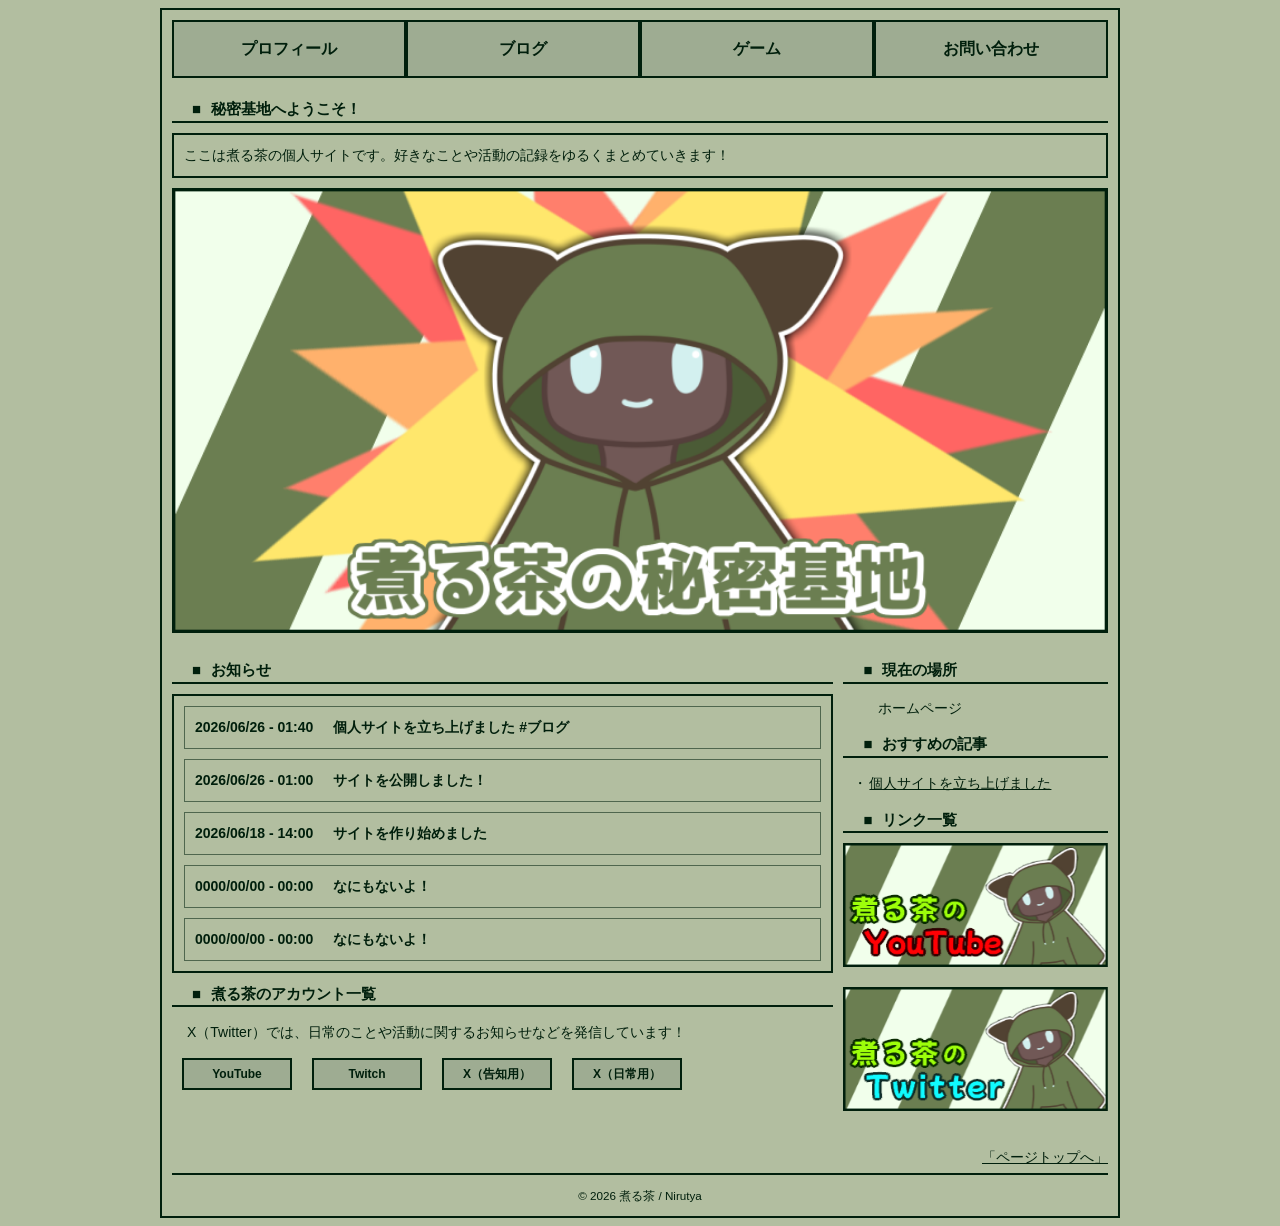
<file: index.html>
﻿<!-- -----------------------------------
	煮る茶の秘密基地（個人サイト）
	作者：煮る茶
	最終更新：2026/06/30
	ファイル：index.html
------------------------------------ -->

<!-- このファイルはHTMLで書かれています -->
<!DOCTYPE html>

<!-- - HTMLの言語を日本語に設定します - -->
<html id="top" lang="ja">

<!-- ---- ブラウザに表示されない場所 ---- -->

<head>
	<!-- 文字コードをUTF-8に指定（日本語崩れ防止） -->
	<meta charset="UTF-8">

	<!--　タブに表示される名前の設定　-->
	<title>煮る茶の秘密基地</title>

	<!--　検索時の概要文章　-->
	<meta name="description" content="煮る茶（にるちゃ）の個人サイトです。プロフィールやブログなど活動を記録をまとめています。">

	<!-- 検索エンジンへの登録許可 -->
	<meta name="robots" content="index, follow">

	<!-- このページの正規URL -->
	<link rel="canonical" href="https://nirutya.github.io/">

	<!-- タブに表示されるアイコンの設定 -->
	<link rel="icon" href="icon.svg">

	<!-- OGP（SNSで共有されたときの表示） -->
	<meta property="og:locale" content="ja_JP">
	<meta property="og:title" content="煮る茶の秘密基地">
	<meta property="og:description" content="煮る茶（にるちゃ）の個人サイトです。プロフィールやブログなど活動を記録をまとめています。">
	<meta property="og:url" content="https://nirutya.github.io/">
	<meta property="og:type" content="website">
	<meta property="og:site_name" content="煮る茶の秘密基地">
	<meta property="og:image" content="https://nirutya.github.io/ogp.png">
	<meta property="og:image:alt" content="煮る茶の秘密基地のOGP画像">

	<!-- Twitterに表示するカード -->
	<meta name="twitter:card" content="summary_large_image">
	<meta name="twitter:title" content="煮る茶の秘密基地">
	<meta name="twitter:description" content="煮る茶（にるちゃ）の個人サイトです。プロフィールやブログなど活動を記録をまとめています。">
	<meta name="twitter:url" content="https://nirutya.github.io/">
	<meta name="twitter:image" content="https://nirutya.github.io/ogp.png">
	<meta name="twitter:image:alt" content="煮る茶の秘密基地のOGP画像">

	<!--　CSSの読み込み　-->
	<link rel="stylesheet" href="css/style.css">

</head>

<!-- ----- ブラウザに表示される場所 ----- -->

<body>

	<!-- コンテンツ（タグ） -->
	<div id="contents">

		<!-- ヘッダー -->
		<header>

			<!-- ナビゲーション -->
			<nav>

				<ul>

					<!-- プロフィールページへ移動するリンク -->
					<li><a href="profile.html" draggable="false">プロフィール</a></li>

					<!-- お知らせ(ブログ)ページへ移動するリンク -->
					<li><a href="blog.html" draggable="false">ブログ</a></li>

					<!-- ゲームページへ移動するリンク -->
					<li><a href="game.html" draggable="false">ゲーム</a></li>

					<!-- お問い合わせページへ移動するリンク -->
					<li><a href="contact.html" draggable="false">お問い合わせ</a></li>

				</ul>

			</nav>

		</header>

		<!-- ホーム画像（タグ） -->
		<div id="home">

			<!-- 見出し -->
			<h1>秘密基地へようこそ！</h1>

			<p class="h-text">
				ここは煮る茶の個人サイトです。好きなことや活動の記録をゆるくまとめていきます！
			</p>

			<!-- 表示させる画像/ドラッグ禁止処理 -->
			<img src="images/slide1.png" class="image1" draggable="false">

		</div>

		<!-- サイズ調整用（タグ） -->
		<div id="container">

			<!-- メイン（タグ） -->
			<div id="main">

				<!-- 見出し -->
				<h2>お知らせ</h2>

				<!-- ホームリスト（タグ） -->
				<div class="h-list">

					<!-- ホームカード（タグ） -->
					<a class="h-card" href="blog/post1.html" draggable="false">
						<div class="h-header">
							<p class="h-meta">2026/06/26 - 01:40</p>
							<p class="h-title">個人サイトを立ち上げました #ブログ</p>
						</div>
					</a>

					<a class="h-card">
						<div class="h-header">
							<p class="h-meta">2026/06/26 - 01:00</p>
							<p class="h-title">サイトを公開しました！</p>
						</div>
					</a>

					<a class="h-card">
						<div class="h-header">
							<p class="h-meta">2026/06/18 - 14:00</p>
							<p class="h-title">サイトを作り始めました</p>
						</div>
					</a>

					<a class="h-card">
						<div class="h-header">
							<p class="h-meta">0000/00/00 - 00:00</p>
							<p class="h-title">なにもないよ！</p>
						</div>
					</a>

					<a class="h-card">
						<div class="h-header">
							<p class="h-meta">0000/00/00 - 00:00</p>
							<p class="h-title">なにもないよ！</p>
						</div>
					</a>

				</div>

				<!-- 見出し -->
				<h2>煮る茶のアカウント一覧</h2>

				<!-- 表示させる文字 -->
				<p class="text">
					X（Twitter）では、日常のことや活動に関するお知らせなどを発信しています！</p>

				<!-- リンクボタン（タグ） -->
				<div class="link-buttons">
					<a href="https://www.youtube.com/@Nirutya2678" class="btn" draggable="false">YouTube</a>
					<a href="https://www.twitch.tv/nirutya" class="btn" draggable="false">Twitch</a>
					<a href="https://x.com/nirutya" class="btn" draggable="false">X（告知用）</a>
					<a href="https://x.com/nirutya2678" class="btn" draggable="false">X（日常用）</a>
				</div>

			</div>

			<!-- サイド（タグ） -->
			<div id="sub">

				<!-- パンくずリスト（タグ） -->
				<div id="breadcrumb">

					<!-- 見出し -->
					<h3>現在の場所</h3>

					<ul>
						<li>ホームページ</li>
					</ul>

				</div>

				<!-- ブログリンク（タグ） -->
				<div id="b-link">

					<!-- 見出し -->
					<h5>おすすめの記事</h5>

					<ul>
						<li><a href="blog/post1.html" draggable="false">個人サイトを立ち上げました</a></li>
					</ul>

				</div>

				<!-- 見出し -->
				<h6>リンク一覧</h6>

				<!-- バナー画像（タグ）-->
				<div class="banner">

					<!-- URL指定 -->
					<a href="https://www.youtube.com/@Nirutya2678" draggable="false">

						<!-- 表示させる画像と文字/ドラッグ禁止処理 -->
						<img src="images/YouTube.png" alt="YouTubeへのリンク" draggable="false"></a>

					<!-- URL指定 -->
					<a href="https://x.com/nirutya2678" draggable="false">

						<!-- 表示させる画像と文字/ドラッグ禁止処理 -->
						<img src="images/Twitter.png" alt="Twitterへのリンク" draggable="false"></a>

				</div>

			</div>

		</div>

		<!-- フッダー -->
		<footer>

			<!-- ページトップ（タグ） -->
			<p class="f-top">

				<!-- 表示させる文字 -->
				<a href="#top">「ページトップへ」</a>

			</p>

			<div class="f-line">

				<!-- コピーライト（タグ） -->
				<p id="copyright">

					<!-- 表示させる文字 -->
					<small>© 2026 煮る茶 / Nirutya</small>

				</p>

			</div>

		</footer>

	</div>

</body>

</html>
</file>
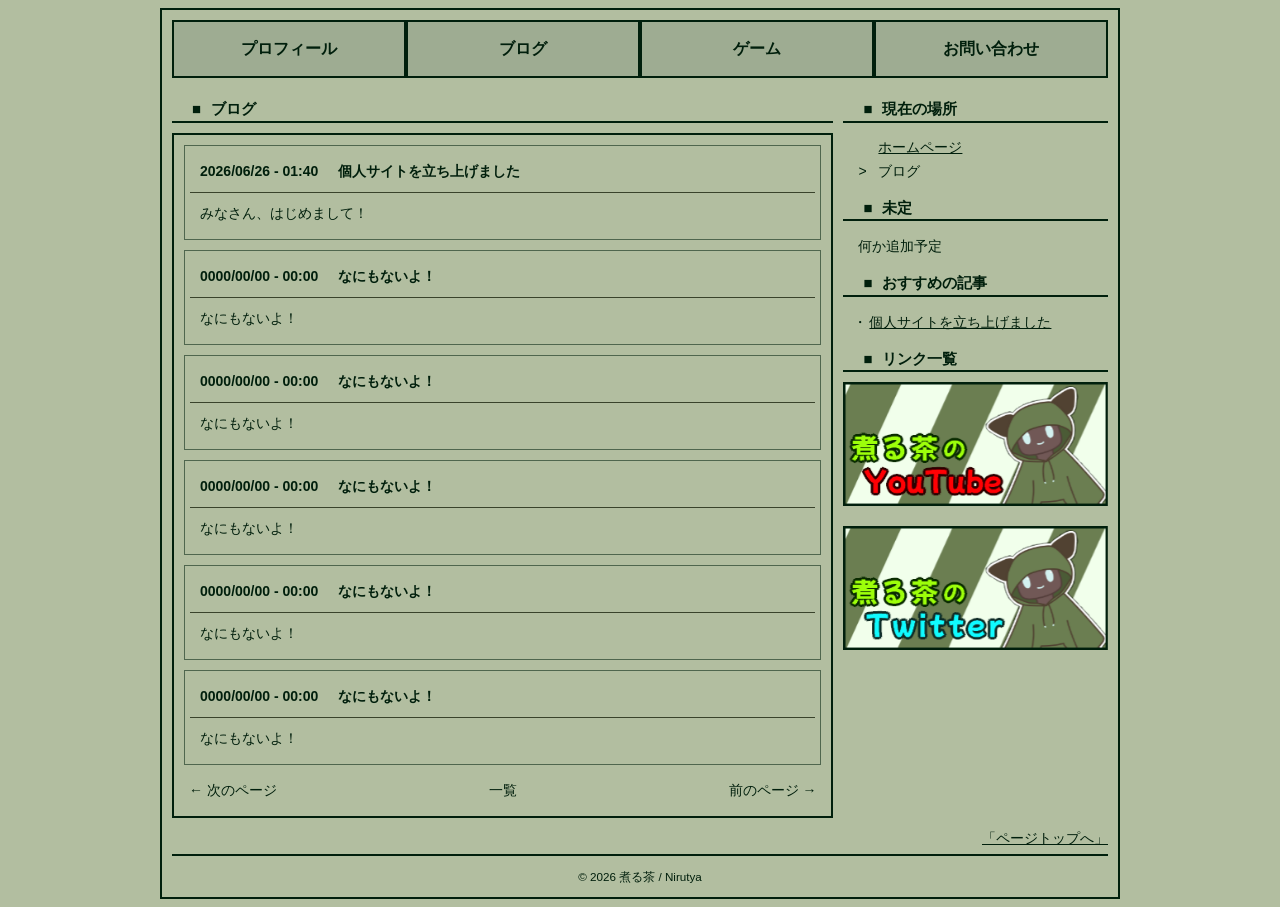
<file: blog.html>
﻿<!-- -----------------------------------
	煮る茶の秘密基地（個人サイト）
	作者：煮る茶
	最終更新：2026/06/30
	ファイル：blog.html
------------------------------------ -->

<!-- このファイルはHTMLで書かれています -->
<!DOCTYPE html>

<!-- - HTMLの言語を日本語に設定します - -->
<html id="top" lang="ja">

<!-- ---- ブラウザに表示されない場所 ---- -->

<head>
	<!-- 文字コードをUTF-8に指定（日本語崩れ防止） -->
	<meta charset="UTF-8">

	<!--　タブに表示される名前の設定　-->
	<title>ブログ | 煮る茶の秘密基地</title>

	<!--　検索時の概要文章　-->
	<meta name="description" content="煮る茶（にるちゃ）の個人サイトです。プロフィールやブログなど活動を記録をまとめています。">

	<!-- 検索エンジンへの登録許可 -->
	<meta name="robots" content="index, follow">

	<!-- このページの正規URL -->
	<link rel="canonical" href="https://nirutya.github.io/blog.html">

	<!-- タブに表示されるアイコンの設定 -->
	<link rel="icon" href="icon.svg">

	<!-- OGP（SNSで共有されたときの表示） -->
	<meta property="og:locale" content="ja_JP">
	<meta property="og:title" content="ブログ | 煮る茶の秘密基地">
	<meta property="og:description" content="煮る茶（にるちゃ）の個人サイトです。プロフィールやブログなど活動を記録をまとめています。">
	<meta property="og:url" content="https://nirutya.github.io/blog.html">
	<meta property="og:type" content="website">
	<meta property="og:site_name" content="煮る茶の秘密基地">
	<meta property="og:image" content="https://nirutya.github.io/ogp.png">
	<meta property="og:image:alt" content="煮る茶の秘密基地のOGP画像">

	<!-- Twitterに表示するカード -->
	<meta name="twitter:card" content="summary_large_image">
	<meta name="twitter:title" content="ブログ | 煮る茶の秘密基地">
	<meta name="twitter:description" content="煮る茶（にるちゃ）の個人サイトです。プロフィールやブログなど活動を記録をまとめています。">
	<meta name="twitter:url" content="https://nirutya.github.io/blog.html">
	<meta name="twitter:image" content="https://nirutya.github.io/ogp.png">
	<meta name="twitter:image:alt" content="煮る茶の秘密基地のOGP画像">

	<!--　CSSの読み込み　-->
	<link rel="stylesheet" href="css/style.css">

</head>

<!-- ----- ブラウザに表示される場所 ----- -->

<body>

	<!-- コンテンツ（タグ） -->
	<div id="contents">

		<!-- ヘッダー -->
		<header>

			<!-- ナビゲーション -->
			<nav>

				<ul>

					<!-- プロフィールページへ移動するリンク -->
					<li><a href="profile.html" draggable="false">プロフィール</a></li>

					<!-- お知らせ(ブログ)ページへ移動するリンク -->
					<li class="active"><a href="blog.html" draggable="false">ブログ</a></li>

					<!-- ゲームページへ移動するリンク -->
					<li><a href="game.html" draggable="false">ゲーム</a></li>

					<!-- お問い合わせページへ移動するリンク -->
					<li><a href="contact.html" draggable="false">お問い合わせ</a></li>

				</ul>

			</nav>

		</header>

		<!-- サイズ調整用（タグ） -->
		<div id="container">

			<!-- メイン（タグ） -->
			<div id="main">

				<!-- 見出し -->
				<h1>ブログ</h1>

				<!-- ブログリスト（タグ） -->
				<div class="b-list">

					<!-- ブログカード（タグ/リンク） -->
					<a class="b-card" href="blog/post1.html" draggable="false">
						<div class="b-header">
							<p class="b-meta">2026/06/26 - 01:40</p>
							<p class="b-title">個人サイトを立ち上げました</p>
						</div>
						<p class="b-text">みなさん、はじめまして！</p>
					</a>

					<!-- ブログカード（タグ/リンク） -->
					<a class="b-card">
						<div class="b-header">
							<p class="b-meta">0000/00/00 - 00:00</p>
							<p class="b-title">なにもないよ！</p>
						</div>
						<p class="b-text">なにもないよ！</p>
					</a>

					<!-- ブログカード（タグ/リンク） -->
					<a class="b-card">
						<div class="b-header">
							<p class="b-meta">0000/00/00 - 00:00</p>
							<p class="b-title">なにもないよ！</p>
						</div>
						<p class="b-text">なにもないよ！</p>
					</a>

					<!-- ブログカード（タグ/リンク） -->
					<a class="b-card">
						<div class="b-header">
							<p class="b-meta">0000/00/00 - 00:00</p>
							<p class="b-title">なにもないよ！</p>
						</div>
						<p class="b-text">なにもないよ！</p>
					</a>

					<!-- ブログカード（タグ/リンク） -->
					<a class="b-card">
						<div class="b-header">
							<p class="b-meta">0000/00/00 - 00:00</p>
							<p class="b-title">なにもないよ！</p>
						</div>
						<p class="b-text">なにもないよ！</p>
					</a>

					<!-- ブログカード（タグ/リンク） -->
					<a class="b-card">
						<div class="b-header">
							<p class="b-meta">0000/00/00 - 00:00</p>
							<p class="b-title">なにもないよ！</p>
						</div>
						<p class="b-text">なにもないよ！</p>
					</a>

					<div class="b-page">
						<a class="b-p1">← 次のページ</a>
						<a class="b-p2">一覧</a>
						<a class="b-p3">前のページ →</a>
					</div>

				</div>

			</div>

			<!-- サイド（タグ） -->
			<div id="sub">

				<!-- パンくずリスト（タグ） -->
				<div id="breadcrumb">

					<!-- 見出し -->
					<h3>現在の場所</h3>

					<ul>
						<li><a href="index.html" draggable="false">ホームページ</a></li>
						<li>ブログ</li>
					</ul>

				</div>

				<!-- 何か -->
				<div id="test">

					<!-- 見出し -->
					<h4>未定</h4>

					<!-- 表示させる文字 -->
					<p class="text">
						何か追加予定<br>
					</p>

				</div>

				<!-- ブログリンク（タグ） -->
				<div id="b-link">

					<!-- 見出し -->
					<h5>おすすめの記事</h5>

					<ul>
						<li><a href="blog/post1.html" draggable="false">個人サイトを立ち上げました</a></li>
					</ul>

				</div>

				<!-- 見出し -->
				<h6>リンク一覧</h6>

				<!-- バナー画像（タグ）-->
				<div class="banner">

					<!-- URL指定 -->
					<a href="https://www.youtube.com/@Nirutya2678" draggable="false">

						<!-- 表示させる画像と文字/ドラッグ禁止処理 -->
						<img src="images/YouTube.png" alt="YouTubeへのリンク" draggable="false"></a>

					<!-- URL指定 -->
					<a href="https://x.com/nirutya2678" draggable="false">

						<!-- 表示させる画像と文字/ドラッグ禁止処理 -->
						<img src="images/Twitter.png" alt="Twitterへのリンク" draggable="false"></a>

				</div>

			</div>

		</div>

		<!-- フッダー -->
		<footer>

			<!-- ページトップ（タグ） -->
			<p class="f-top">

				<!-- 表示させる文字 -->
				<a href="#top">「ページトップへ」</a>

			</p>

			<div class="f-line">

				<!-- コピーライト（タグ） -->
				<p id="copyright">

					<!-- 表示させる文字 -->
					<small>© 2026 煮る茶 / Nirutya</small>

				</p>

			</div>

		</footer>

	</div>

</body>

</html>
</file>
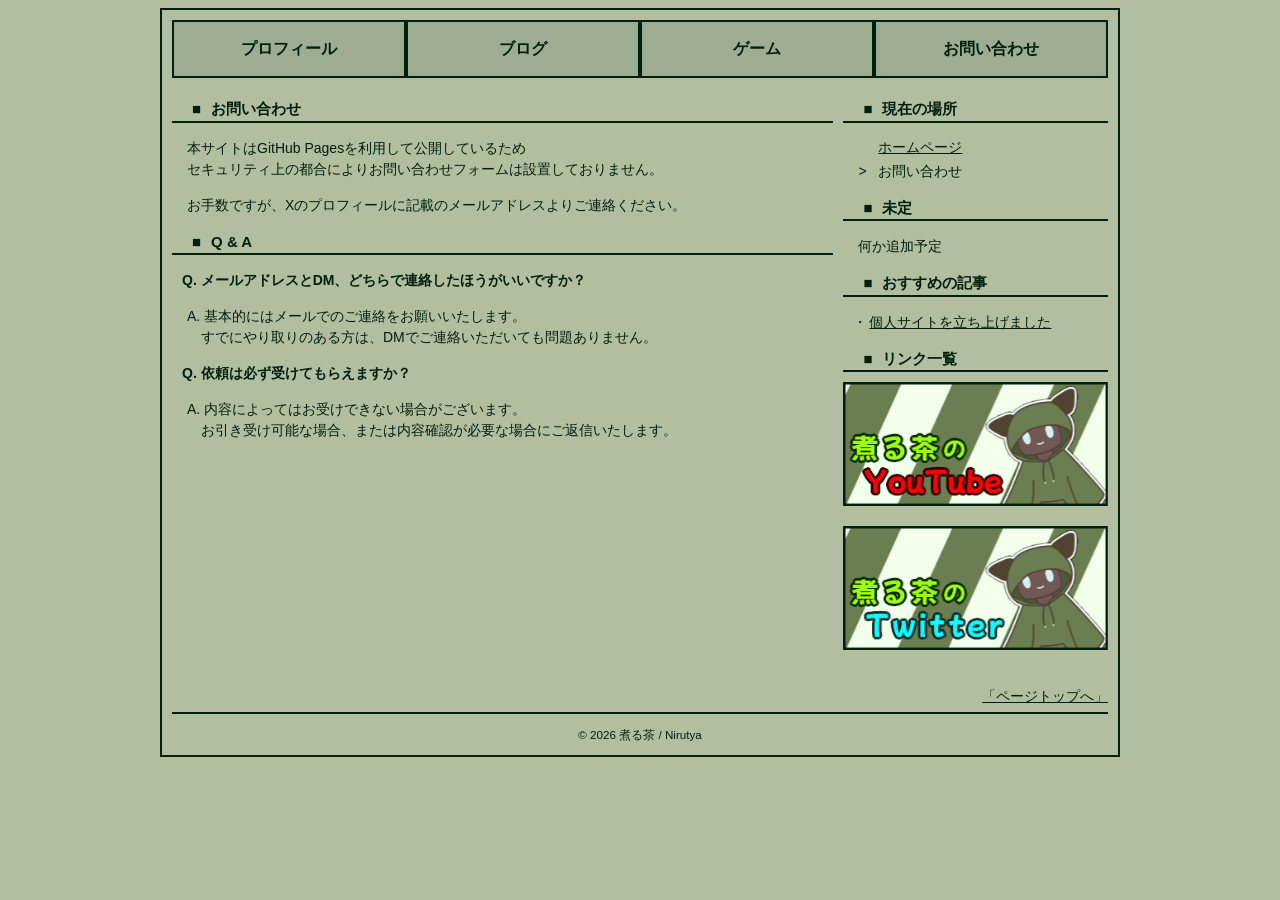
<file: contact.html>
﻿<!-- -----------------------------------
	煮る茶の秘密基地（個人サイト）
	作者：煮る茶
	最終更新：2026/06/25
	ファイル：contact.html
------------------------------------ -->

<!-- このファイルはHTMLで書かれています -->
<!DOCTYPE html>

<!-- - HTMLの言語を日本語に設定します - -->
<html id="top" lang="ja">

<!-- ---- ブラウザに表示されない場所 ---- -->

<head>
	<!-- 文字コードをUTF-8に指定（日本語崩れ防止） -->
	<meta charset="UTF-8">

	<!--　ブラウザのタブに表示されるサイト名　-->
	<title>煮る茶の秘密基地</title>

	<!--　検索時の概要文章　-->
	<meta name="description" content="煮る茶（にるちゃ）の個人ホームページです。">

	<!--　CSSの読み込み　-->
	<link rel="stylesheet" href="css/style.css">

</head>

<!-- ----- ブラウザに表示される場所 ----- -->

<body>

	<!-- コンテンツ（タグ） -->
	<div id="contents">

		<!-- ヘッダー -->
		<header>

			<!-- ナビゲーション -->
			<nav>

				<ul>

					<!-- プロフィールページへ移動するリンク -->
					<li><a href="profile.html" draggable="false">プロフィール</a></li>

					<!-- お知らせ(ブログ)ページへ移動するリンク -->
					<li><a href="blog.html" draggable="false">ブログ</a></li>

					<!-- ゲームページへ移動するリンク -->
					<li><a href="game.html" draggable="false">ゲーム</a></li>

					<!-- お問い合わせページへ移動するリンク -->
					<li class="active"><a href="contact.html" draggable="false">お問い合わせ</a></li>

				</ul>

			</nav>

		</header>

		<!-- サイズ調整用（タグ） -->
		<div id="container">

			<!-- メイン（タグ） -->
			<div id="main">

				<!-- 見出し -->
				<h1>お問い合わせ</h1>

				<!-- 表示させる文字 -->
				<p class="text">
					本サイトはGitHub Pagesを利用して公開しているため<br>
					セキュリティ上の都合によりお問い合わせフォームは設置しておりません。
				</p>

				<p class="text">
					お手数ですが、Xのプロフィールに記載のメールアドレスよりご連絡ください。
				</p>

				<!-- 見出し -->
				<h3>Q & A</h3>

				<!-- 見出し（中） -->
				<p class="title">Q. メールアドレスとDM、どちらで連絡したほうがいいですか？</p>

				<!-- 表示させる文字 -->
				<p class="text">
					A. 基本的にはメールでのご連絡をお願いいたします。<br>
					　すでにやり取りのある方は、DMでご連絡いただいても問題ありません。
				</p>

				<!-- 見出し（中） -->
				<p class="title">Q. 依頼は必ず受けてもらえますか？</p>

				<!-- 表示させる文字 -->
				<p class="text">
					A. 内容によってはお受けできない場合がございます。<br>
					　お引き受け可能な場合、または内容確認が必要な場合にご返信いたします。</p>

			</div>

			<!-- サイド（タグ） -->
			<div id="sub">

				<!-- パンくずリスト（タグ） -->
				<div id="breadcrumb">

					<!-- 見出し -->
					<h3>現在の場所</h3>

					<ul>
						<li><a href="index.html" draggable="false">ホームページ</a></li>
						<li>お問い合わせ</li>
					</ul>

				</div>

				<!-- 何か -->
				<div id="test">

					<!-- 見出し -->
					<h4>未定</h4>

					<!-- 表示させる文字 -->
					<p class="text">
						何か追加予定<br>
					</p>

				</div>

				<!-- ブログリンク（タグ） -->
				<div id="b-link">

					<!-- 見出し -->
					<h5>おすすめの記事</h5>

					<ul>
						<li><a href="blog/post1.html" draggable="false">個人サイトを立ち上げました</a></li>
					</ul>

				</div>

				<!-- 見出し -->
				<h6>リンク一覧</h6>

				<!-- バナー画像（タグ）-->
				<div class="banner">

					<!-- URL指定 -->
					<a href="https://www.youtube.com/@Nirutya2678" draggable="false">

						<!-- 表示させる画像と文字/ドラッグ禁止処理 -->
						<img src="images/YouTube.png" alt="YouTubeへのリンク" draggable="false"></a>

					<!-- URL指定 -->
					<a href="https://x.com/nirutya2678" draggable="false">

						<!-- 表示させる画像と文字/ドラッグ禁止処理 -->
						<img src="images/Twitter.png" alt="Twitterへのリンク" draggable="false"></a>

				</div>

			</div>

		</div>

		<!-- フッダー -->
		<footer>

			<!-- ページトップ（タグ） -->
			<p class="f-top">

				<!-- 表示させる文字 -->
				<a href="#top">「ページトップへ」</a>

			</p>

			<div class="f-line">

				<!-- コピーライト（タグ） -->
				<p id="copyright">

					<!-- 表示させる文字 -->
					<small>© 2026 煮る茶 / Nirutya</small>

				</p>

			</div>

		</footer>

	</div>

</body>

</html>
</file>
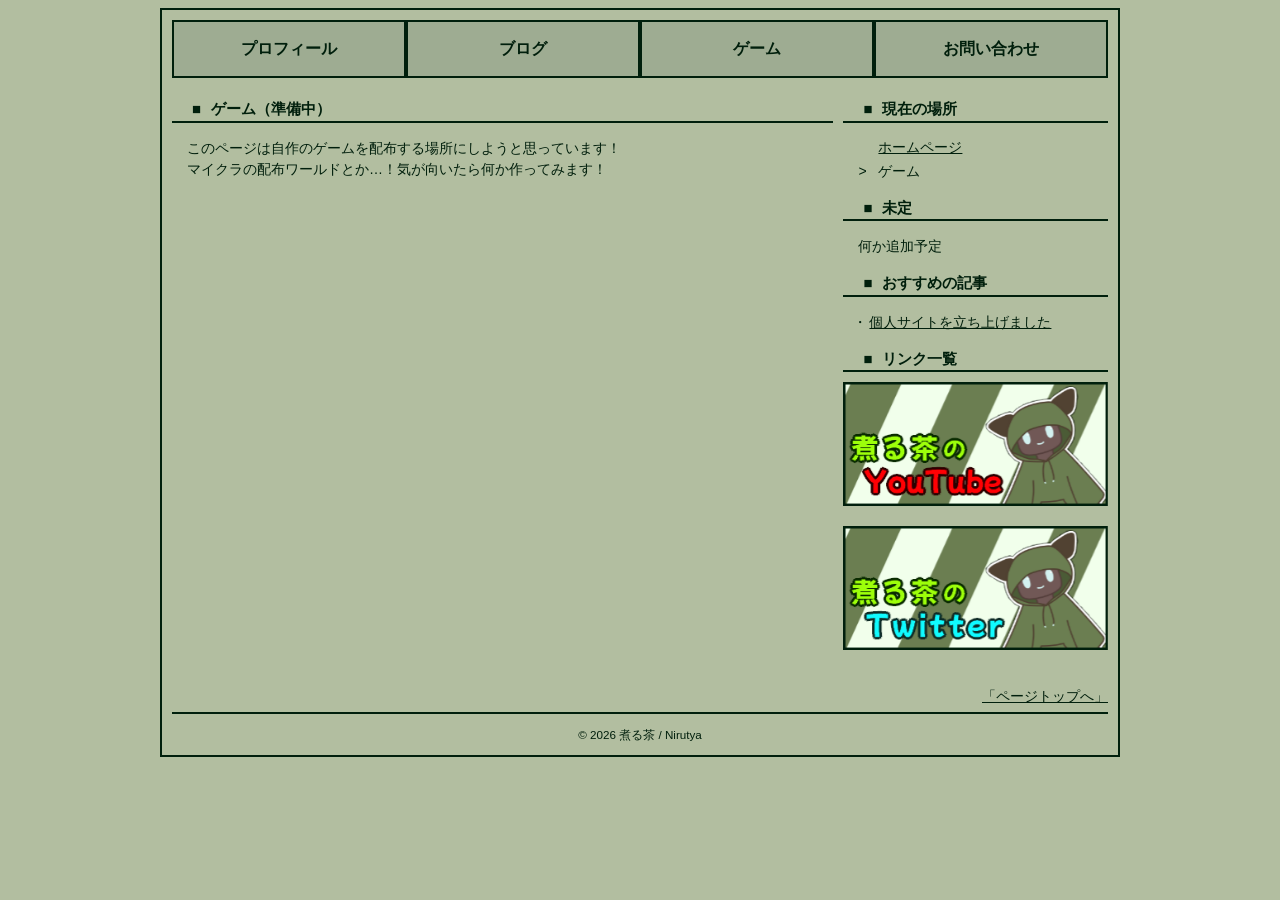
<file: game.html>
﻿<!-- -----------------------------------
	煮る茶の秘密基地（個人サイト）
	作者：煮る茶
	最終更新：2026/06/30
	ファイル：game.html
------------------------------------ -->

<!-- このファイルはHTMLで書かれています -->
<!DOCTYPE html>

<!-- - HTMLの言語を日本語に設定します - -->
<html id="top" lang="ja">

<!-- ---- ブラウザに表示されない場所 ---- -->

<head>
	<!-- 文字コードをUTF-8に指定（日本語崩れ防止） -->
	<meta charset="UTF-8">

	<!--　タブに表示される名前の設定　-->
	<title>ゲーム | 煮る茶の秘密基地</title>

	<!--　検索時の概要文章　-->
	<meta name="description" content="煮る茶（にるちゃ）の個人サイトです。プロフィールやブログなど活動を記録をまとめています。">

	<!-- 検索エンジンへの登録許可 -->
	<meta name="robots" content="index, follow">

	<!-- このページの正規URL -->
	<link rel="canonical" href="https://nirutya.github.io/game.html">

	<!-- タブに表示されるアイコンの設定 -->
	<link rel="icon" href="icon.svg">

	<!-- OGP（SNSで共有されたときの表示） -->
	<meta property="og:locale" content="ja_JP">
	<meta property="og:title" content="ゲーム | 煮る茶の秘密基地">
	<meta property="og:description" content="煮る茶（にるちゃ）の個人サイトです。プロフィールやブログなど活動を記録をまとめています。">
	<meta property="og:url" content="https://nirutya.github.io/game.html">
	<meta property="og:type" content="website">
	<meta property="og:site_name" content="煮る茶の秘密基地">
	<meta property="og:image" content="https://nirutya.github.io/ogp.png">
	<meta property="og:image:alt" content="煮る茶の秘密基地のOGP画像">

	<!-- Twitterに表示するカード -->
	<meta name="twitter:card" content="summary_large_image">
	<meta name="twitter:title" content="ゲーム | 煮る茶の秘密基地">
	<meta name="twitter:description" content="煮る茶（にるちゃ）の個人サイトです。プロフィールやブログなど活動を記録をまとめています。">
	<meta name="twitter:url" content="https://nirutya.github.io/game.html">
	<meta name="twitter:image" content="https://nirutya.github.io/ogp.png">
	<meta name="twitter:image:alt" content="煮る茶の秘密基地のOGP画像">

	<!--　CSSの読み込み　-->
	<link rel="stylesheet" href="css/style.css">

</head>

<!-- ----- ブラウザに表示される場所 ----- -->

<body>

	<!-- コンテンツ（タグ） -->
	<div id="contents">

		<!-- ヘッダー -->
		<header>

			<!-- ナビゲーション -->
			<nav>

				<ul>

					<!-- プロフィールへ移動するリンク -->
					<li><a href="profile.html" draggable="false">プロフィール</a></li>

					<!-- お知らせ(ブログ)ページへ移動するリンク -->
					<li><a href="blog.html" draggable="false">ブログ</a></li>

					<!-- ゲームページへ移動するリンク -->
					<li class="active"><a href="game.html" draggable="false">ゲーム</a></li>

					<!-- お問い合わせページへ移動するリンク -->
					<li><a href="contact.html" draggable="false">お問い合わせ</a></li>

				</ul>

			</nav>

		</header>

		<!-- サイズ調整用（タグ） -->
		<div id="container">

			<!-- メイン（タグ） -->
			<div id="main">

				<!-- 見出し -->
				<h1>ゲーム（準備中）</h1>

				<p class="text">
					このページは自作のゲームを配布する場所にしようと思っています！<br>
					マイクラの配布ワールドとか…！気が向いたら何か作ってみます！
				</p>

			</div>

			<!-- サイド（タグ） -->
			<div id="sub">

				<!-- パンくずリスト（タグ） -->
				<div id="breadcrumb">

					<!-- 見出し -->
					<h3>現在の場所</h3>

					<ul>
						<li><a href="index.html" draggable="false">ホームページ</a></li>
						<li>ゲーム</li>
					</ul>

				</div>

				<!-- 何か -->
				<div id="test">

					<!-- 見出し -->
					<h4>未定</h4>

					<!-- 表示させる文字 -->
					<p class="text">
						何か追加予定<br>
					</p>

				</div>

				<!-- ブログリンク（タグ） -->
				<div id="b-link">

					<!-- 見出し -->
					<h5>おすすめの記事</h5>

					<ul>
						<li><a href="blog/post1.html" draggable="false">個人サイトを立ち上げました</a></li>
					</ul>

				</div>

				<!-- 見出し -->
				<h6>リンク一覧</h6>

				<!-- バナー画像（タグ）-->
				<div class="banner">

					<!-- URL指定 -->
					<a href="https://www.youtube.com/@Nirutya2678" draggable="false">

						<!-- 表示させる画像と文字/ドラッグ禁止処理 -->
						<img src="images/YouTube.png" alt="YouTubeへのリンク" draggable="false"></a>

					<!-- URL指定 -->
					<a href="https://x.com/nirutya2678" draggable="false">

						<!-- 表示させる画像と文字/ドラッグ禁止処理 -->
						<img src="images/Twitter.png" alt="Twitterへのリンク" draggable="false"></a>

				</div>

			</div>

		</div>

		<!-- フッダー -->
		<footer>

			<!-- ページトップ（タグ） -->
			<p class="f-top">

				<!-- 表示させる文字 -->
				<a href="#top">「ページトップへ」</a>

			</p>

			<div class="f-line">

				<!-- コピーライト（タグ） -->
				<p id="copyright">

					<!-- 表示させる文字 -->
					<small>© 2026 煮る茶 / Nirutya</small>

				</p>

			</div>

		</footer>

	</div>

</body>

</html>
</file>
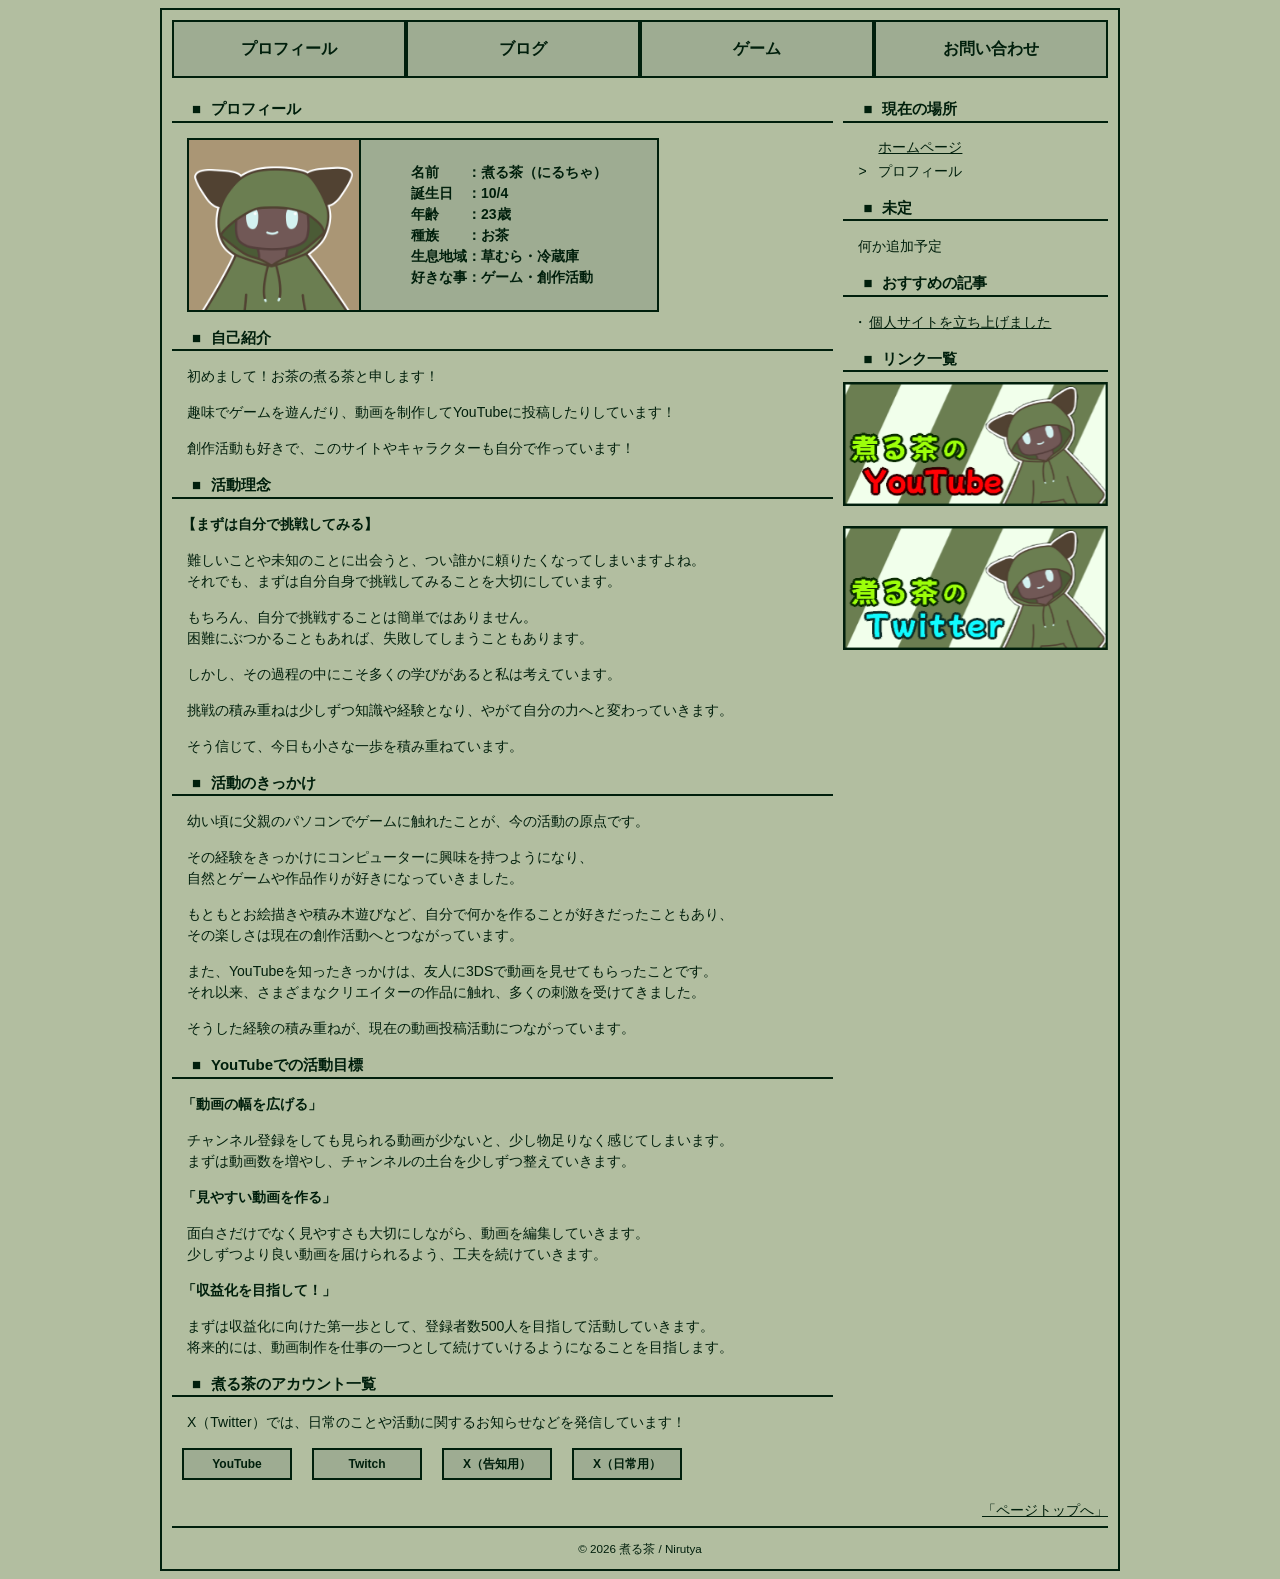
<file: profile.html>
﻿<!-- -----------------------------------
	煮る茶の秘密基地（個人サイト）
	作者：煮る茶
	最終更新：2026/06/30
	ファイル：profile.html
------------------------------------ -->

<!-- このファイルはHTMLで書かれています -->
<!DOCTYPE html>

<!-- - HTMLの言語を日本語に設定します - -->
<html id="top" lang="ja">

<!-- ---- ブラウザに表示されない場所 ---- -->

<head>
	<!-- 文字コードをUTF-8に指定（日本語崩れ防止） -->
	<meta charset="UTF-8">

	<!--　タブに表示される名前の設定　-->
	<title>プロフィール | 煮る茶の秘密基地</title>

	<!--　検索時の概要文章　-->
	<meta name="description" content="煮る茶（にるちゃ）の個人サイトです。プロフィールやブログなど活動を記録をまとめています。">

	<!-- 検索エンジンへの登録許可 -->
	<meta name="robots" content="index, follow">

	<!-- このページの正規URL -->
	<link rel="canonical" href="https://nirutya.github.io/profile.html">

	<!-- タブに表示されるアイコンの設定 -->
	<link rel="icon" href="icon.svg">

	<!-- OGP（SNSで共有されたときの表示） -->
	<meta property="og:locale" content="ja_JP">
	<meta property="og:title" content="プロフィール | 煮る茶の秘密基地">
	<meta property="og:description" content="煮る茶（にるちゃ）の個人サイトです。プロフィールやブログなど活動を記録をまとめています。">
	<meta property="og:url" content="https://nirutya.github.io/profile.html">
	<meta property="og:type" content="website">
	<meta property="og:site_name" content="煮る茶の秘密基地">
	<meta property="og:image" content="https://nirutya.github.io/ogp.png">
	<meta property="og:image:alt" content="煮る茶の秘密基地のOGP画像">

	<!-- Twitterに表示するカード -->
	<meta name="twitter:card" content="summary_large_image">
	<meta name="twitter:title" content="プロフィール | 煮る茶の秘密基地">
	<meta name="twitter:description" content="煮る茶（にるちゃ）の個人サイトです。プロフィールやブログなど活動を記録をまとめています。">
	<meta name="twitter:url" content="https://nirutya.github.io/profile.html">
	<meta name="twitter:image" content="https://nirutya.github.io/ogp.png">
	<meta name="twitter:image:alt" content="煮る茶の秘密基地のOGP画像">

	<!--　CSSの読み込み　-->
	<link rel="stylesheet" href="css/style.css">

</head>

<!-- ----- ブラウザに表示される場所 ----- -->

<body>

	<!-- コンテンツ（タグ） -->
	<div id="contents">

		<!-- ヘッダー -->
		<header>

			<!-- ナビゲーション -->
			<nav>

				<ul>

					<!-- プロフィールへ移動するリンク -->
					<li class="active"><a href="profile.html" draggable="false">プロフィール</a></li>

					<!-- お知らせ(ブログ)ページへ移動するリンク -->
					<li><a href="blog.html" draggable="false">ブログ</a></li>

					<!-- ゲームページへ移動するリンク -->
					<li><a href="game.html" draggable="false">ゲーム</a></li>

					<!-- お問い合わせページへ移動するリンク -->
					<li><a href="contact.html" draggable="false">お問い合わせ</a></li>

				</ul>

			</nav>

		</header>

		<!-- サイズ調整用（タグ） -->
		<div id="container">

			<!-- メイン（タグ） -->
			<div id="main">

				<!-- 見出し -->
				<h1>プロフィール</h1>

				<!-- プロフィール（タグ） -->
				<div class="profile">

					<!-- 表示させる画像/ドラッグ禁止処理　-->
					<img src="images/icon.png" alt="icon" draggable="false">

					<!-- 表示させる文字 -->
					<p class="p-text">
						名前　　：煮る茶（にるちゃ）<br>
						誕生日　：10/4<br>
						年齢　　：23歳<br>
						種族　　：お茶<br>
						生息地域：草むら・冷蔵庫<br>
						好きな事：ゲーム・創作活動<br>
					</p>

				</div>

				<!-- 見出し -->
				<h2>自己紹介</h2>

				<!-- 表示させる文字 -->
				<p class="text">
					初めまして！お茶の煮る茶と申します！</p>

				<!-- 表示させる文字 -->
				<p class="text">
					趣味でゲームを遊んだり、動画を制作してYouTubeに投稿したりしています！</p>

				<!-- 表示させる文字 -->
				<p class="text">
					創作活動も好きで、このサイトやキャラクターも自分で作っています！</p>

				<!-- 見出し -->
				<h2>活動理念</h2>

				<!-- タイトル（タグ） -->
				<p class="title">【まずは自分で挑戦してみる】</p>

				<!-- 表示させる文字 -->
				<p class="text">
					難しいことや未知のことに出会うと、つい誰かに頼りたくなってしまいますよね。<br>
					それでも、まずは自分自身で挑戦してみることを大切にしています。</p>

					<!-- 表示させる文字 -->
				<p class="text">
					もちろん、自分で挑戦することは簡単ではありません。<br>
					困難にぶつかることもあれば、失敗してしまうこともあります。</p>

				<!-- 表示させる文字 -->
				<p class="text">
					しかし、その過程の中にこそ多くの学びがあると私は考えています。</p>

				<!-- 表示させる文字 -->
				<p class="text">
					挑戦の積み重ねは少しずつ知識や経験となり、やがて自分の力へと変わっていきます。</p>

				<!-- 表示させる文字 -->
				<p class="text">
					そう信じて、今日も小さな一歩を積み重ねています。</p>

				<!-- 見出し -->
				<h2>活動のきっかけ</h2>

				<!-- 表示させる文字 -->
				<p class="text">
					幼い頃に父親のパソコンでゲームに触れたことが、今の活動の原点です。</p>

				<!-- 表示させる文字 -->
				<p class="text">
					その経験をきっかけにコンピューターに興味を持つようになり、<br>
					自然とゲームや作品作りが好きになっていきました。</p>

				<!-- 表示させる文字 -->
				<p class="text">
					もともとお絵描きや積み木遊びなど、自分で何かを作ることが好きだったこともあり、<br>
					その楽しさは現在の創作活動へとつながっています。</p>

				<!-- 表示させる文字 -->
				<p class="text">
					また、YouTubeを知ったきっかけは、友人に3DSで動画を見せてもらったことです。<br>
					それ以来、さまざまなクリエイターの作品に触れ、多くの刺激を受けてきました。</p>
				<!-- 表示させる文字 -->
				<p class="text">
					そうした経験の積み重ねが、現在の動画投稿活動につながっています。</p>

				<!-- 見出し -->
				<h2>YouTubeでの活動目標</h2>

				<!-- タイトル（タグ） -->
				<p class="title">「動画の幅を広げる」</p>

				<!-- 表示させる文字 -->
				<p class="text">
					チャンネル登録をしても見られる動画が少ないと、少し物足りなく感じてしまいます。<br>
					まずは動画数を増やし、チャンネルの土台を少しずつ整えていきます。</p>

				<!-- タイトル（タグ） -->
				<p class="title">「見やすい動画を作る」</p>

				<!-- 表示させる文字 -->
				<p class="text">
					面白さだけでなく見やすさも大切にしながら、動画を編集していきます。<br>
					少しずつより良い動画を届けられるよう、工夫を続けていきます。</p>

				<!-- タイトル（タグ） -->
				<p class="title">「収益化を目指して！」</p>

				<!-- 表示させる文字 -->
				<p class="text">
					まずは収益化に向けた第一歩として、登録者数500人を目指して活動していきます。<br>
					将来的には、動画制作を仕事の一つとして続けていけるようになることを目指します。</p>

				<!-- 見出し -->
				<h2>煮る茶のアカウント一覧</h2>

				<!-- 表示させる文字 -->
				<p class="text">
					X（Twitter）では、日常のことや活動に関するお知らせなどを発信しています！</p>

				<!-- リンクボタン（タグ） -->
				<div class="link-buttons">
					<a href="https://www.youtube.com/@Nirutya2678" class="btn" draggable="false">YouTube</a>
					<a href="https://www.twitch.tv/nirutya" class="btn" draggable="false">Twitch</a>
					<a href="https://x.com/nirutya" class="btn" draggable="false">X（告知用）</a>
					<a href="https://x.com/nirutya2678" class="btn" draggable="false">X（日常用）</a>
				</div>

			</div>

			<!-- サイド（タグ） -->
			<div id="sub">

				<!-- パンくずリスト（タグ） -->
				<div id="breadcrumb">

					<!-- 見出し -->
					<h3>現在の場所</h3>

					<ul>
						<li><a href="index.html" draggable="false">ホームページ</a></li>
						<li>プロフィール</li>
					</ul>

				</div>

				<!-- 何か -->
				<div id="test">

					<!-- 見出し -->
					<h4>未定</h4>

					<!-- 表示させる文字 -->
					<p class="text">
						何か追加予定<br>
					</p>

				</div>

				<!-- ブログリンク（タグ） -->
				<div id="b-link">

					<!-- 見出し -->
					<h5>おすすめの記事</h5>

					<ul>
						<li><a href="blog/post1.html" draggable="false">個人サイトを立ち上げました</a></li>
					</ul>

				</div>

				<!-- 見出し -->
				<h6>リンク一覧</h6>

				<!-- バナー画像（タグ）-->
				<div class="banner">

					<!-- URL指定 -->
					<a href="https://www.youtube.com/@Nirutya2678" draggable="false">

						<!-- 表示させる画像と文字/ドラッグ禁止処理 -->
						<img src="images/YouTube.png" alt="YouTubeへのリンク" draggable="false"></a>

					<!-- URL指定 -->
					<a href="https://x.com/nirutya2678" draggable="false">

						<!-- 表示させる画像と文字/ドラッグ禁止処理 -->
						<img src="images/Twitter.png" alt="Twitterへのリンク" draggable="false"></a>

				</div>

			</div>

		</div>

		<!-- フッダー -->
		<footer>

			<!-- ページトップ（タグ） -->
			<p class="f-top">

				<!-- 表示させる文字 -->
				<a href="#top">「ページトップへ」</a>

			</p>

			<div class="f-line">

				<!-- コピーライト（タグ） -->
				<p id="copyright">

					<!-- 表示させる文字 -->
					<small>© 2026 煮る茶 / Nirutya</small>

				</p>

			</div>

		</footer>

	</div>

</body>

</html>
</file>
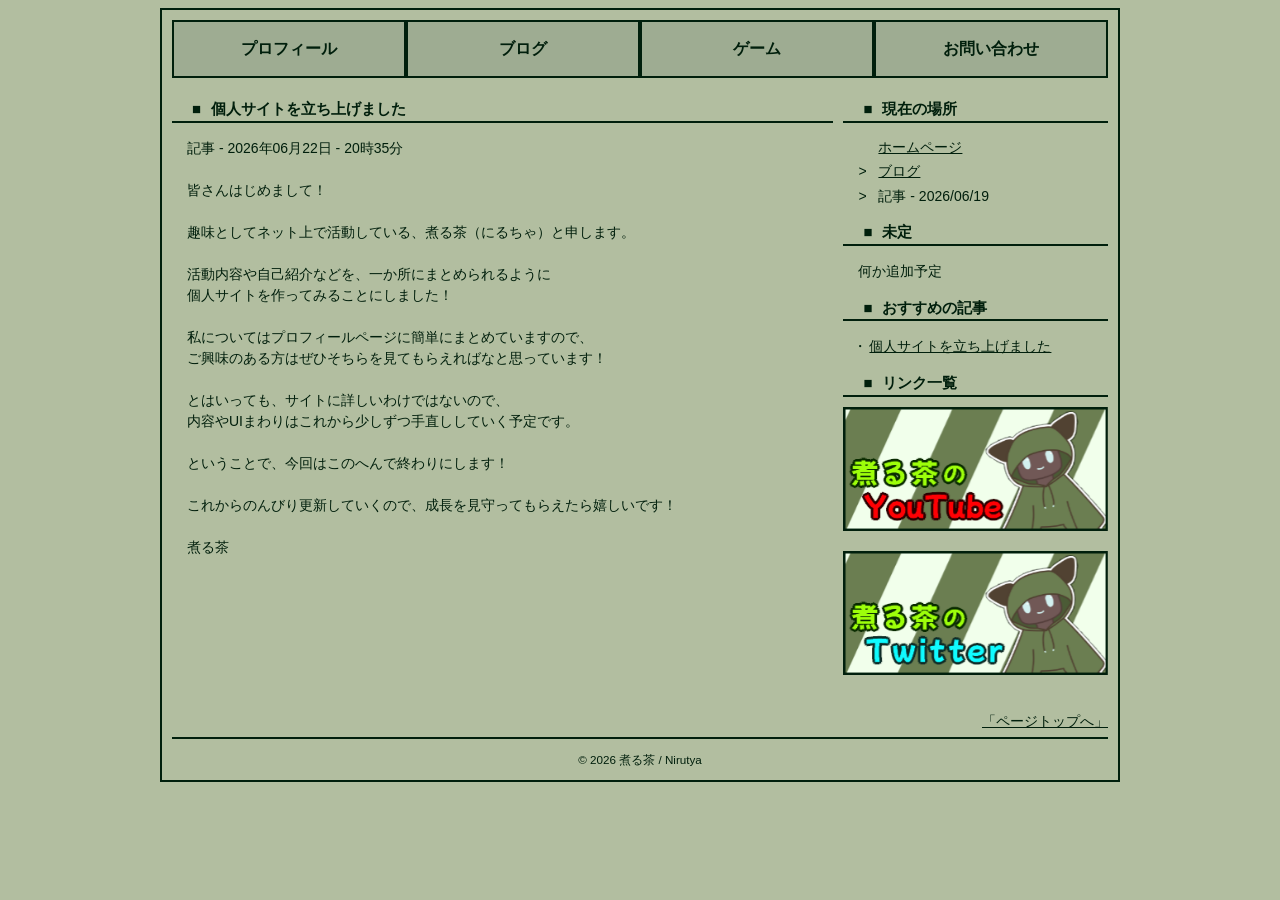
<file: blog/post1.html>
﻿<!-- -----------------------------------
	煮る茶の秘密基地（個人サイト）
	作者：煮る茶
	最終更新：2026/06/25
	ファイル：post1.html
------------------------------------ -->

<!-- このファイルはHTMLで書かれています -->
<!DOCTYPE html>

<!-- - HTMLの言語を日本語に設定します - -->
<html id="top" lang="ja">

<!-- ---- ブラウザに表示されない場所 ---- -->

<head>
	<!-- 文字コードをUTF-8に指定（日本語崩れ防止） -->
	<meta charset="UTF-8">

	<!--　ブラウザのタブに表示されるサイト名　-->
	<title>煮る茶の秘密基地</title>

	<!--　検索時の概要文章　-->
	<meta name="description" content="煮る茶（にるちゃ）の個人ホームページです。">

	<!--　CSSの読み込み　-->
	<link rel="stylesheet" href="../css/style.css">

</head>

<!-- ----- ブラウザに表示される場所 ----- -->

<body>

	<!-- コンテンツ（タグ） -->
	<div id="contents">

		<!-- ヘッダー -->
		<header>

			<!-- ナビゲーション -->
			<nav>

				<ul>

					<!-- プロフィールページへ移動するリンク -->
					<li><a href="../profile.html" draggable="false">プロフィール</a></li>

					<!-- お知らせ(ブログ)ページへ移動するリンク -->
					<li class="active"><a href="../blog.html" draggable="false">ブログ</a></li>

					<!-- ゲームページへ移動するリンク -->
					<li><a href="../game.html" draggable="false">ゲーム</a></li>

					<!-- お問い合わせページへ移動するリンク -->
					<li><a href="../contact.html" draggable="false">お問い合わせ</a></li>

				</ul>

			</nav>

		</header>

		<!-- サイズ調整用（タグ） -->
		<div id="container">

			<!-- メイン（タグ） -->
			<div id="main">

				<!-- 見出し -->
				<h1>個人サイトを立ち上げました</h1>

				<!-- 表示させる文字 -->
				<div class="text">

					<p>記事 - 2026年06月22日 - 20時35分<br><br>

						皆さんはじめまして！<br><br>
						趣味としてネット上で活動している、煮る茶（にるちゃ）と申します。<br><br>

						活動内容や自己紹介などを、一か所にまとめられるように<br>
						個人サイトを作ってみることにしました！<br><br>

						私についてはプロフィールページに簡単にまとめていますので、<br>
						ご興味のある方はぜひそちらを見てもらえればなと思っています！<br><br>

						とはいっても、サイトに詳しいわけではないので、<br>
						内容やUIまわりはこれから少しずつ手直ししていく予定です。<br><br>

						ということで、今回はこのへんで終わりにします！<br><br>
						
						これからのんびり更新していくので、成長を見守ってもらえたら嬉しいです！<br><br>

						煮る茶
					</p>

				</div>

			</div>

			<!-- サイド（タグ） -->
			<div id="sub">

				<!-- パンくずリスト（タグ） -->
				<div id="breadcrumb">

					<!-- 見出し -->
					<h3>現在の場所</h3>

					<ul>
						<li><a href="../index.html" draggable="false">ホームページ</a></li>
						<li><a href="../blog.html" draggable="false">ブログ</a></li>
						<li>記事 - 2026/06/19</li>
					</ul>

				</div>

				<!-- 何か -->
				<div id="test">

					<!-- 見出し -->
					<h4>未定</h4>

					<!-- 表示させる文字 -->
					<p class="text">
						何か追加予定<br>
					</p>

				</div>

				<!-- ブログリンク（タグ） -->
				<div id="b-link">

					<!-- 見出し -->
					<h5>おすすめの記事</h5>

					<ul>
						<li><a href="../blog/post1.html" draggable="false">個人サイトを立ち上げました</a></li>
					</ul>

				</div>

				<!-- 見出し -->
				<h6>リンク一覧</h6>

				<!-- バナー画像（タグ）-->
				<div class="banner">

					<!-- URL指定 -->
					<a href="https://www.youtube.com/@Nirutya2678" draggable="false">

						<!-- 表示させる画像と文字/ドラッグ禁止処理 -->
						<img src="../images/YouTube.png" alt="YouTubeへのリンク" draggable="false"></a>

					<!-- URL指定 -->
					<a href="https://x.com/nirutya2678" draggable="false">

						<!-- 表示させる画像と文字/ドラッグ禁止処理 -->
						<img src="../images/Twitter.png" alt="Twitterへのリンク" draggable="false"></a>

				</div>

			</div>

		</div>

		<!-- フッダー -->
		<footer>

			<!-- ページトップ（タグ） -->
			<p class="f-top">

				<!-- 表示させる文字 -->
				<a href="#top">「ページトップへ」</a>

			</p>

			<div class="f-line">

				<!-- コピーライト（タグ） -->
				<p id="copyright">

					<!-- 表示させる文字 -->
					<small>© 2026 煮る茶 / Nirutya</small>

				</p>

			</div>

		</footer>

	</div>

</body>

</html>
</file>
<file: css/style.css>
﻿/* ========================================
	煮る茶の秘密基地（個人サイト）
	作者：煮る茶
	最終更新：2026/06/29
	ファイル：style.css
   ======================================== */

/* ========== 全体・フォントの設定 ========== */

/* 文字コードをUTF-8に指定（日本語崩れ防止） */
@charset "utf-8";

/* サイト全体の設定 */
*,
*::before,
*::after {
	/* padding・border込みでサイズ計算（レイアウト崩れ防止） */
	box-sizing: border-box;
}

/* HTMLタグの設定 */
html {
	/* 文字サイズ */
	font-size: 16px;

	/* スマホ等での自動文字拡大を抑制（WebKit系）  */
	-webkit-text-size-adjust: 100%;
	/* スマホ等での自動文字拡大を抑制  */
	text-size-adjust: 100%;

	/* スクロールバーを右に固定  */
	overflow-y: scroll;
}

/* ボディタグの設定 */
body {
	/* フォント（上から順番に適用） */
	font-family:
		"Noto Sans JP",
		"Hiragino Kaku Gothic ProN",
		"Yu Gothic",
		"Meiryo",
		sans-serif;

	/* 文字サイズ */
	font-size: clamp(10px, 2vw, 14px);
	/* 行間 */
	line-height: 1.5;
	/* 文字色*/
	color: #001f0c;

	/* 背景色 */
	background-color: #b2bea0;
}

/* 段落の設定 */
p {
	/* 外側の余白（上 右 下 左） */
	margin: 0 0 20px 0;
}

/* リンクの設定 */
a {
	/* 文字色 */
	color: #001f0c;
}

/* マウスを乗せた時の設定 */
a:hover {
	/* 文字色 */
	color: #1d3f29;
}

/* ========== レイアウト ========== */

/* コンテンツタグの設定 */
#contents {
	/* サイズ */
	max-width: 960px;

	/* 内側の余白（全体をリセット） */
	padding: 0;

	/* 外側の余白（上下 左右） */
	/* サイトを中央に配置するため */
	margin: 0 auto;

	/* 縁取り */
	border: 2px solid #001f0c;
}

/* ヘッダータグの設定 */
header {
	/* 内側の余白（全体） */
	padding: 0;

	/* 外側の余白（全体） */
	margin: 10px;
}

/* ホームエリアの設定 */
#home {
	/* 内側の余白（全体） */
	padding: 0;

	/* 外側の余白（上 右 下 左） */
	/* ほかのページと上の間隔をそろえるため */
	margin: 20px 10px 0 10px;
}

/* ホームの画像の設定 */
#home img {
	/* サイズ */
	width: 100%;

	/* アニメーションの変化速度
   transform : 移動
   filter    : 明るさ */
	transition:
		transform 0.5s ease,
		filter 0.5s ease;
}

/* ホーム画像にマウスを乗せた時の設定 */
#home img:hover {
	/* 画像を明るくする */
	filter: brightness(1.1);
	/* 画像を上に移動する */
	transform: translateY(-5px);
}

/* ホーム画像をマウスでクリックした時の設定 */
#home img:active {
	/* 画像を元の位置に戻す */
	transform: translateY(0px);
}

/* メインとサイドの幅をflexで管理
   ※幅はflexで統一し、widthは使用しない
   レイアウトの管理を統一し、サイズのズレを防止するため
   比率は main 3 : sub 1 */

/* メインとサイドを横並びにする */
#container {
	/* flexレイアウトを有効にする */
	display: flex;

	/* メインとサイドを上揃え */
	align-items: flex-start;

	/* 文字サイズ */
	font-size: clamp(10px, 2vw, 14px);

	/* 外側の余白（全体） */
	margin: 10px;

	/* メインとサイドの間隔 */
	gap: 10px;
}

/* メインエリアの設定 */
#main {
	/* 使用する画面の割合 */
	flex: 5;
	/* 内側の余白（全体をリセット） */
	padding: 0;
	/* 外側の余白（全体をリセット） */
	margin: 0;
}

/* サイドエリアの設定 */
#sub {
	/* 使用する画面の割合 */
	flex: 2;


	min-width: 0;
	/* 内側の余白（全体をリセット） */
	padding: 0;
	/* 外側の余白（全体をリセット） */
	margin: 0;
}

/* サイドの画像の設定 */
#sub img {
	/* 幅の変更 */
	width: 100%;
	/* 高さ（自動） */
	height: auto;
}

/* フッタータグの設定 */
footer {
	/* 内側の余白（全体のリセット） */
	padding: 0;
	/* 外側の余白（全体） */
	margin: 10px;

	/* 文字サイズ */
	font-size: clamp(10px, 1.5vw, 14px);
}

/* ========== フッター要素 ========== */

/* ページトップエリア */
.f-top {
	/* flexレイアウトを有効にする */
	display: flex;

	/* 右寄せ */
	justify-content: flex-end;

	/* 外側の余白（下） */
	margin-bottom: 5px;
}

/* ページトップリンク */
#pagetop {
	/* リンク線を削除 */
	text-decoration: none;
	/* 親要素の文字色を使用 */
	color: inherit;
}

/* フッターの区切り線 */
.f-line {

	padding-top: 10px;

	/* 上側の線 */
	border-top: 2px solid #001f0c;
}

/* コピーライト */
#copyright {
	/* 文字を中央揃え */
	text-align: center;

	/* 外側の余白（上下 左右）*/
	margin: 0;
}

/* ========== ナビゲーション ========== */

/* ナビゲーション全体 */
nav ul {
	/* flexレイアウト有効 */
	display: flex;
	/* 横方向の中央揃え（flex） */
	justify-content: center;

	/* 内側の余白（全体） */
	padding: 0;
	/* 外側の余白（全体） */
	margin: 0;

	/* ・削除 */
	list-style: none;
}

/* 各メニュー枠 */
nav ul li {
	/* 使う空間 */
	flex: 1;
}

/* リンクボタン */
nav ul li a {

	/* blockレイアウトを有効にする */
	display: block;

	/* padding・border込みでサイズ計算 */
	box-sizing: border-box;

	/* 文字サイズ */
	font-size: clamp(10px, 1.5vw, 16px);
	/* 太字 */
	font-weight: bold;
	/* 文字色 */
	color: #001f0c;
	/* 文字を中央揃え */
	text-align: center;

	/* 内側の余白（上下 右左） */
	padding: clamp(10px, 2vw, 15px);

	/* 背景色 */
	background-color: #9eac92;
	/* 縁取り（全体） */
	border: 2px solid #001f0c;

	/* リンク線の削除 */
	text-decoration: none;

	/* アニメーションの変化速度
   transform : 移動
   background-color : 背景色 */
	transition:
		transform 0.5s ease,
		background-color 0.5s ease;
}

/* ナビゲーションにマウスを乗せた時の設定 */
nav ul li a:hover {
	/* 背景色 */
	background-color: #6b7e51;
	/* 変形 */
	transform: translateY(-5px);
}

/* ナビゲーションをマウスでクリックした時の設定 */
nav ul li a:active {
	/* 変形 */
	transform: translateY(0px);
}

/* ========== タイトル ========== */

/* 見出し */
h1,
h2,
h3,
h4,
h5,
h6 {
	/* 親要素の文字サイズを使用 */
	font-size: clamp(12px, 1.5vw, 16px);

	/* 文字サイズ */
	font-size: 16px;

	/* 太字 */
	font-weight: bold;

	/* 文字を左揃え */
	text-align: left;

	/* 内側の余白（左） */
	padding-left: 20px;

	/* 外側の余白（上下 左右） */
	margin: 10px 0;

	/* 縁取り */
	border-bottom: 2px solid #001f0c;
}

/* サイズ */
h1,
h2,
h3,
h4,
h5,
h6 {
	/* 文字サイズ */
	font-size: clamp(10px, 2vw, 15px);
}

h1::before,
h2::before,
h3::before,
h4::before,
h5::before,
h6::before {
	/* 文字 */
	content: "■";

	/* 外側の余白（右） */
	margin-right: 10px;

	/* 文字色*/
	color: #001f0c;
}

/* ========== テキスト ========== */

/* タイトル */
.title {
	/* 文字サイズ*/
	font-size: clamp(9px, 2vw, 14px);
	/* 太字 */
	font-weight: bold;
	/* 文字を左揃え*/
	text-align: left;

	/* 外側の余白（上 右 下 左） */
	margin: 15px 10px;
}

/* テキスト */
.text {
	/* 文字サイズ*/
	font-size: clamp(9px, 2vw, 14px);
	/* 行間 */
	line-height: 1.5;

	/* 外側の余白（上 右 下 左） */
	margin: 15px;
}

/* ホームテキスト */
.h-text {
	/* 文字サイズ*/
	font-size: clamp(9px, 2vw, 14px);
	/* 行間 */
	line-height: 1.5;

	/* 内側の余白（全体） */
	padding: clamp(5px, 1.5vw, 10px);
	/* 外側の余白（下） */
	margin-bottom: 10px;

	/* 縁取り */
	border: 2px solid #001f0c;
}

/* ========== パンくずリスト ========== */

#breadcrumb ul {
	/* flexレイアウト有効*/
	display: flex;
	/* 縦方向に並べる */
	flex-direction: column;

	/* 内側の余白（上 右 下 左） */
	padding: 0 0 0 15px;
	/* 外側の余白（上下 左右） */
	margin: 15px 0;

	/* ・削除 */
	list-style: none;

	/* 間隔 */
	gap: 5px;
}

#breadcrumb ul li {
	/* 行間 */
	line-height: 1.4;

	/* 配置 */
	position: relative;

	/* 内側の余白（左） */
	padding-left: 20px;
}

/* 共通のマーク */
#breadcrumb ul li::before {
	/* 文字 */
	content: ">";
	/* 文字色*/
	color: #001f0c;

	/* 配置 */
	position: absolute;

	/* 位置 */
	left: 0;
}

/* 最初だけ不要なら消す */
#breadcrumb ul li:first-child::before {
	content: "";
}

/* ========== バナー ========== */

.banner {
	/* 横並びブロック */
	display: inline-block;

	/* リンク線の削除 */
	text-decoration: none;
}

.banner img {
	/* blockレイアウト有効 */
	display: block;

	/* 外側の余白（下） */
	margin-bottom: 20px;

	/* アニメーションの変化速度
   transform : 移動
   filter    : 明るさ */
	transition:
		transform 0.5s ease,
		filter 0.5s ease;

	/* 連打時の動き防止 */
	will-change: transform;
}

/* バナーにマウスを乗せた時の設定 */
.banner img:hover {
	/* 加工 */
	filter: brightness(1.1);
	/* 変形 */
	transform: translateY(-5px);
}

/* バナーをマウスでクリックした時の設定 */
.banner img:active {
	/* 変形 */
	transform: translateY(0px);
}

/* ========== ブログ（改善点あり） ========== */

/* ブログリスト */
.b-list {
	/* 文字サイズ */
	font-size: clamp(9px, 1.5vw, 14px);

	/* 範囲指定 */
	max-width: 800px;

	/* 縁取り */
	border: 2px solid #001f0c;
}

/* ブログカード */
.b-card {
	/* 文字色*/
	color: inherit;

	/* Flexレイアウトを有効にする */
	display: flex;
	/* 縦方向に並べる */
	flex-direction: column;

	/* 内側の余白（全体） */
	padding: 5px;
	/* 外側の余白（全体） */
	margin: 10px;

	/* 縁取り */
	border: 1px solid #4f664e;

	/* リンク線の削除 */
	text-decoration: none;
}

/* ブログヘッダー */
.b-header {
	/* 太字 */
	font-weight: bold;

	/* flexレイアウト有効 */
	display: flex;
	/* 縦方向に中央揃え */
	align-items: center;

	/* 点線 */
	border-bottom: 1px solid #39432b;
}

/* ブログメタ */
.b-meta,
.b-title,
.b-text {
	/* 内側の余白（上 右 下 左） */
	padding: clamp(5px, 1.5vw, 10px);
	/* 外側の余白（リセット） */
	margin: 0;
}

/* ブログページ */
.b-page {

	/* flexレイアウト有効 */
	display: flex;
	/* 横方向の中央揃え（flex） */
	justify-content: center;

	/* padding・border込みでサイズ計算 */
	box-sizing: border-box;

	/* 内側の余白（全体） */
	padding: 5px;

	/* 外側の余白（全体） */
	margin: 10px;

	/* 間隔 */
	gap: clamp(50px, 3vw, 100px);

	/* 文字サイズ */
	font-size: clamp(9px, 1.5vw, 14px);
}

.b-page a {
	/* 文字色*/
	color: #001f0c;

	/* リンク線の削除 */
	text-decoration: none;
}

/* ブログリストのテキストにマウスを乗せた時の設定 */
.b-page a:hover {
	/* リンク線の削除 */
	text-decoration: underline;
}

.b-p1 {
	margin-right: auto;
}

.b-p2 {
	margin: 0 auto;
}

.b-p3 {
	margin-left: auto;
}

/* ブログリンク */
#b-link ul {
	/* 文字サイズ */
	font-size: clamp(9px, 2vw, 14px);

	/* flexレイアウト有効 */
	display: flex;
	/* 縦方向に並べる（flex） */
	flex-direction: column;

	/* 内側の余白（上 右 下 左） */
	padding: 0 0 0 10px;
	/* 外側の余白（上 右 下 左） */
	margin: 15px 0;
	/* 間隔 */
	gap: 6px;

	/* ・削除 */
	list-style: none;
}

#b-link ul li {
	/* 行間 */
	line-height: 1.5;

	/* 配置 */
	position: relative;

	/* 内側の余白（左） */
	padding-left: 16px;
}

/* 共通マーク */
#b-link ul li::before {
	/* 文字 */
	content: "・";

	/* 配置 */
	position: absolute;

	/* 文字色*/
	color: #001f0c;

	/* 位置 */
	left: 0;
}

/* ========== お知らせ ========== */

.h-list {
	/* 文字サイズ */
	font-size: clamp(9px, 1.5vw, 14px);

	/* 範囲指定 */
	max-width: 800px;

	/* 縁取り */
	border: 2px solid #001f0c;
}

.h-card {
	/* 文字色*/
	color: inherit;

	/* Flexレイアウトを有効にする */
	display: flex;
	/* 縦方向に並べる */
	flex-direction: column;

	/* 内側の余白（上 右 下 左） */
	padding: 0px;
	/* 外側の余白（上 右 下 左） */
	margin: 10px;

	/* 縁取り */
	border: 1px solid #4f664e;

	/* リンク線の削除 */
	text-decoration: none;
}

/* タイトル＋日付の横並び */
.h-header {
	/* 太字 */
	font-weight: bold;

	/* flexレイアウト有効 */
	display: flex;
	/* 縦方向に中央揃え */
	align-items: center;
}

.h-meta,
.h-title {
	/* 内側の余白（上 右 下 左） */
	padding: clamp(5px, 1.5vw, 10px);
	/* 外側の余白（上 右 下 左） */
	margin: 0px;
}

/* ========== プロフィール ========== */

.profile {
	/* flexレイアウト有効 */
	display: flex;
	/* 縦方向に中央揃え */
	align-items: center;

	/* 内側の余白（上 右 下 左） */
	padding: 0;
	/* 外側の余白（上 右 下 左） */
	margin: 15px;

	/* 背景の色を変更 */
	background-color: #9eac92;
	/* 縁取り */
	border: 2px solid #001f0c;

	/* 中身のサイズに合わせた幅変更 */
	width: fit-content;

	/* アニメーションの変化速度
   transform : 移動
   filter    : 明るさ
   background-color : 背景色 */
	transition:
		transform 0.5s ease,
		filter 0.5s ease,
		background-color 0.5s ease;
}

.profile img {
	/* blockレイアウト有効 */
	display: block;

	/* 画像サイズ */
	width: auto;
	/* 高さ（自動） */
	max-height: 170px;

	/* 縁取り */
	border-right: 2px solid #001f0c;
}

/* テキスト */
.p-text {

	/* 使う画面の割合 */
	flex: 1;

	/* 文字サイズ */
	font-size: 14px;
	/* 太字 */
	font-weight: bold;
	/* 外側の余白（リセット） */
	margin: 10px clamp(15px, 4vw, 50px);
}

/* プロフィール画像にマウスを乗せた時の設定 */
.profile:hover {
	/* 文字色*/
	color: #1d3f29;

	/* 背景色 */
	background-color: #6b7e51;

	/* 加工 */
	filter: brightness(1.1);
	/* 変形 */
	transform: translateY(-5px);
}

/* プロフィール画像をマウスでクリックした時の設定 */
.profile:active {
	/* 変形 */
	transform: translateY(0px);
}

/* プロフィールカードのサイズ変更 */
/* 960px以下 */
@media screen and (max-width: 960px) {
	.profile img {
		/* サイズ */
		width: 150px;
	}

	.p-text {
		/* 文字サイズ */
		font-size: 13px;
	}
}

/* 768px以下 */
@media screen and (max-width: 768px) {
	.profile img {
		/* サイズ */
		width: 130px;
	}

	.p-text {
		/* 文字サイズ */
		font-size: 11px;
	}
}

/* 570px以下 */
@media screen and (max-width: 570px) {
	.profile img {
		/* サイズ */
		width: 95px;
	}

	.p-text {
		/* 文字サイズ */
		font-size: 8px;
	}
}

/* ========== リンクボタン ========== */

.link-buttons {
	box-sizing: border-box;

	/* flexレイアウト有効 */
	display: flex;
	/* 横方向に並べる（flex） */
	flex-direction: row;

	/* 外側の余白（全体） */
	margin: 10px;

	/* 間隔 */
	gap: clamp(8px, 2vw, 20px);
}

/* ボタン本体 */
.btn,
.btn-contact {
	/* 使用する画面の割合 */
	flex: 0 1 110px;

	/* 文字サイズ */
	font-size: clamp(4px, 1.5vw, 12px);
	/* 太字 */
	font-weight: bold;
	/* 文字色*/
	color: #001f0c;
	/* 文字を中央揃え */
	text-align: center;

	/* 内側の余白（上 右 下 左） */
	padding: 5px clamp(5px, 1.5vw, 15px);


	/* 背景色 */
	background-color: #9eac92;
	/* 縁取り */
	border: 2px solid #001f0c;

	/* リンク線の削除 */
	text-decoration: none;

	/* アニメーションの変化速度
   transform : 移動
   background-color : 背景色 */
	transition:
		transform 0.5s ease,
		background-color 0.5s ease;
}

/* リンクボタンにマウスを乗せた時の設定 */
.btn:hover,
.btn-contact:hover {
	/* 背景色 */
	background-color: #6b7e51;
	/* 変形 */
	transform: translateY(-5px);
}

/* リンクボタンをマウスでクリックした時の設定 */
.btn:active,
.btn-contact:active {
	/* 変形 */
	transform: translateY(0px);
}
</file>
